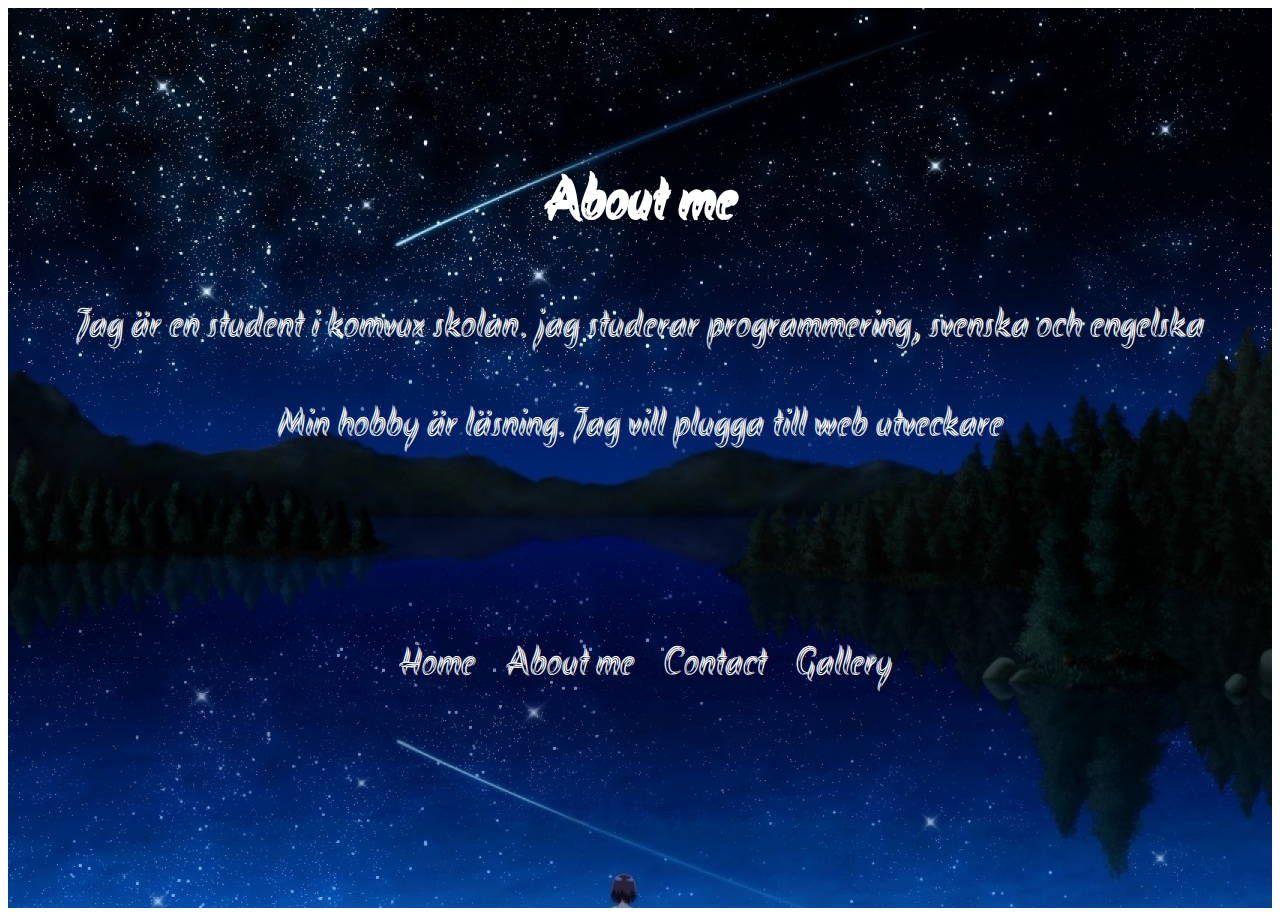
<file: about_me.html>
<!DOCTYPE html>
<html lang="en">
<head>
    <meta charset="UTF-8">
    <meta name="viewport" content="width=device-width, initial-scale=1.0">
    <meta http-equiv="X-UA-Compatible" content="ie=edge">
    <title>About Me</title>
    <link rel="stylesheet" href="style.css">
    <link href='https://fonts.googleapis.com/css?family=Akronim' rel='stylesheet'>
</head>
<body>
    <div class="gallery">
        <div>
            <h2>About me</h2>
            <p>Jag är en student i komvux skolan. jag studerar programmering, svenska och engelska</p>
            <p>Min hobby är läsning. Jag vill plugga till web utveckare </p>
        </div>
    <section class="list">
        <ul>
            <li><a href="index.html">Home</a></li>
            <li><a href="about_me.html">About me</a></li>
            <li><a href="contact.html">Contact</a></li>
            <li><a href="gallery.html">Gallery</a></li>
        </ul>
    </section>
    </div>
</body>
</html>
</file>
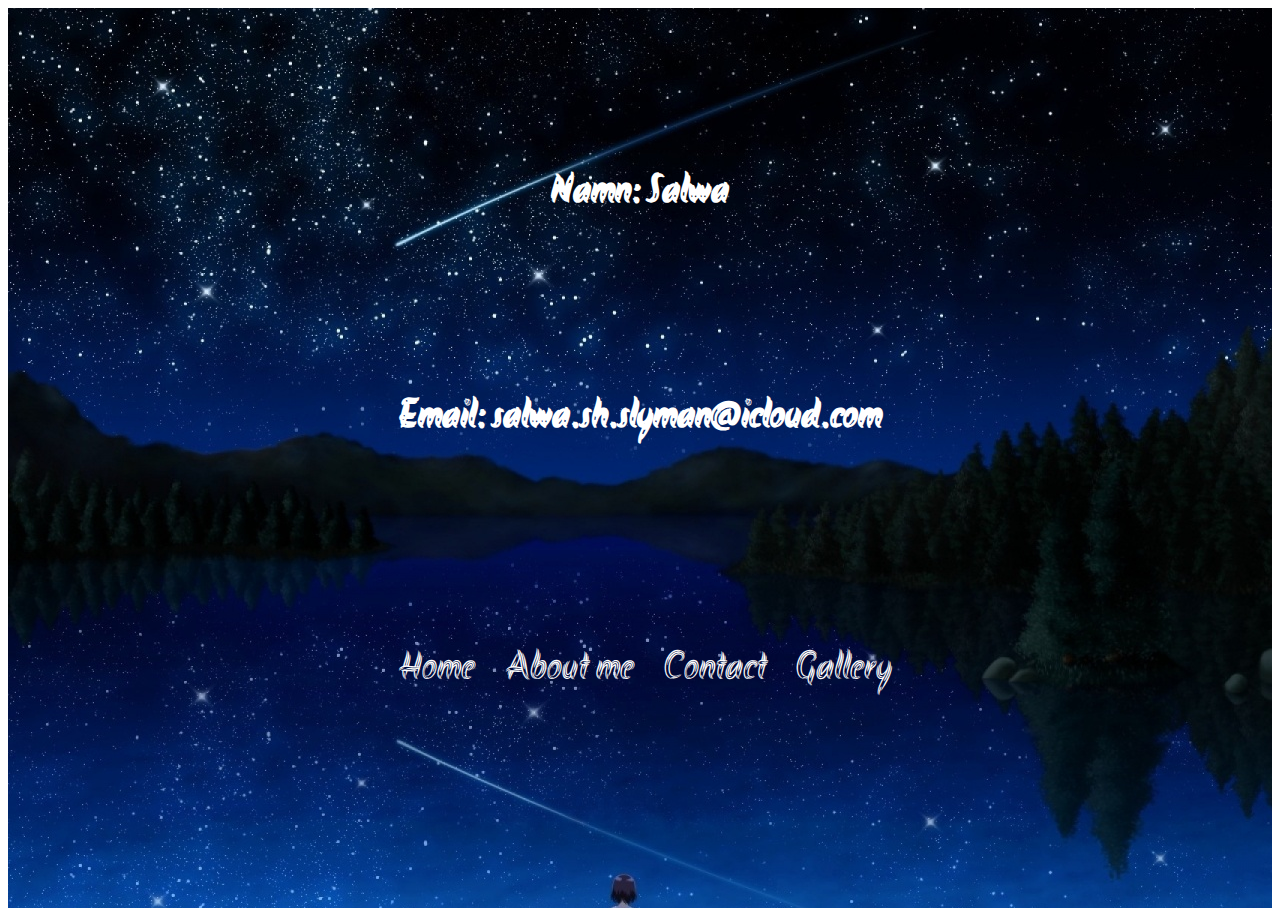
<file: contact.html>
<!DOCTYPE html>
<html lang="en">
<head>
    <meta charset="UTF-8">
    <meta name="viewport" content="width=device-width, initial-scale=1.0">
    <meta http-equiv="X-UA-Compatible" content="ie=edge">
    <title>Contact</title>
    <link rel="stylesheet" href="style.css">
    <link href='https://fonts.googleapis.com/css?family=Akronim' rel='stylesheet'>
</head>
<body>
    <div class="gallery">
        <div>
            <form>
                <h4> Namn: Salwa </h4><br>
                <h4> Email: salwa.sh.slyman@icloud.com</h4>
            </form>
        </div>
    <section class="list">
        <ul>
            <li><a href="index.html">Home</a></li>
            <li><a href="about_me.html">About me</a></li>
            <li><a href="contact.html">Contact</a></li>
            <li><a href="gallery.html">Gallery</a></li>
        </ul>
    </section>
    </div>
</body>
</html>
</file>
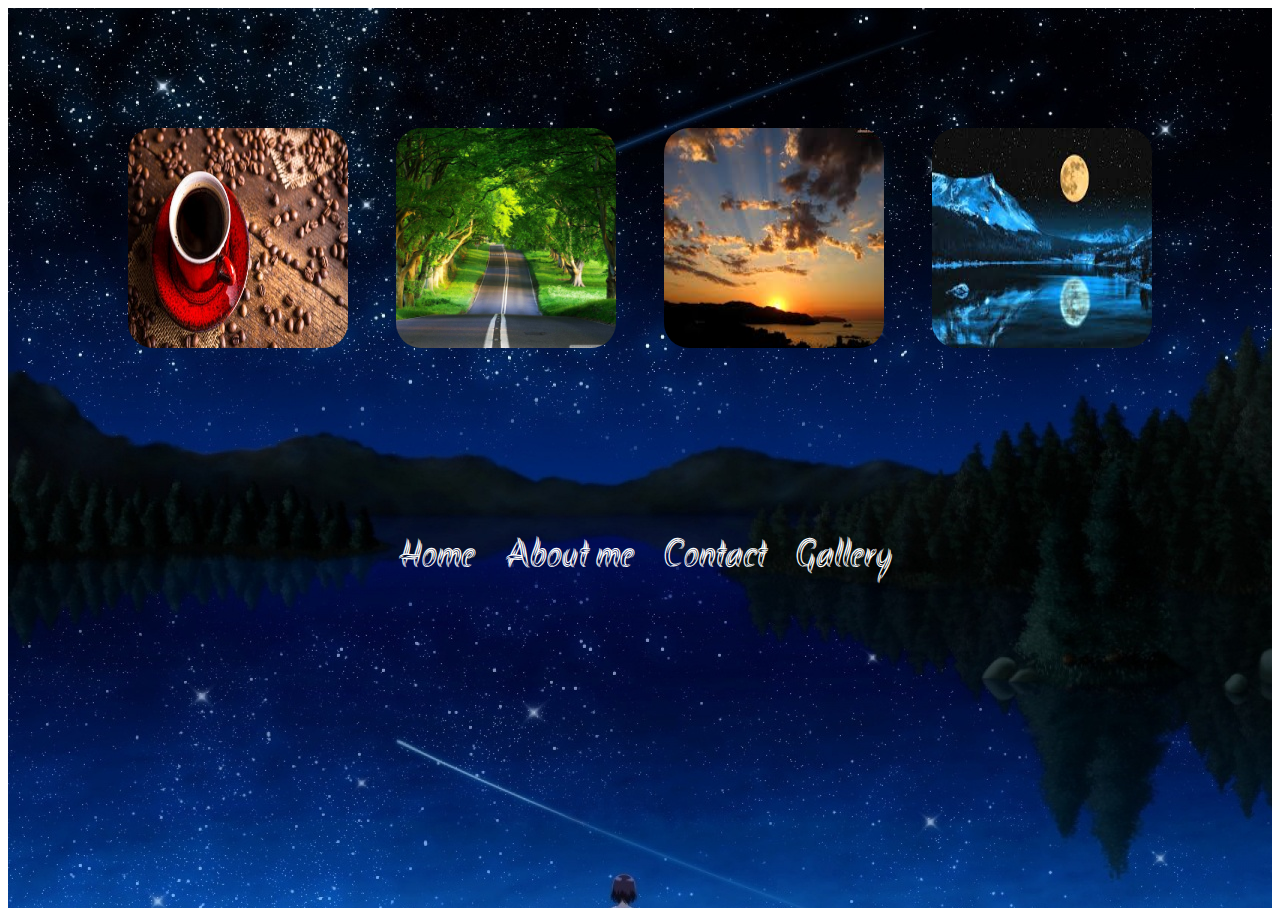
<file: gallery.html>
<!DOCTYPE html>
<html lang="en">
<head>
    <meta charset="UTF-8">
    <meta name="viewport" content="width=device-width, initial-scale=1.0">
    <meta http-equiv="X-UA-Compatible" content="ie=edge">
    <title>Gallery</title>
    <link rel="stylesheet" href="style.css">
    <link href='https://fonts.googleapis.com/css?family=Akronim' rel='stylesheet'>
</head>
<body>
    <div class="gallery">
        <div>
        <img src="bild/kave+310.jpg" alt="">
        <img src="bild/road.jpg" alt="">
        <img src="bild/sunrise.jpeg" alt="">
        <img src="bild/moon.jpeg" alt="">
        </div>
    <section class="list">
        <ul>
            <li><a href="index.html">Home</a></li>
            <li><a href="about_me.html">About me</a></li>
            <li><a href="contact.html">Contact</a></li>
            <li><a href="gallery.html">Gallery</a></li>
        </ul>
    </section>
    </div>
</body>
</html>
</file>
<file: style.css>
* html body {
    margin: 0%;
    padding: 0%;
} 
body{
    text-align: center;
    font-family: 'Akronim';
    font-size: 40px;
}
.homeList {
    color:#ad418f;
}
h1{
    color: #ad418f;
}
.content{
    z-index: 100;
    bottom: 0;
    text-align: center;
}
.mainPhoto {
    width: 320px;
    height: 320px;
    border-radius: 90px;
    box-shadow: 5px 5px 5px #fbfffc;
}
#myVideo {
    z-index: -1;
    position: fixed;
    right: 0;
    bottom: 0;
    min-width: 100%;
    min-height: 100%;
}
ul {
    display: inline-flex;
    list-style-type: none;
}
li {
    text-align: center;
    margin-right: 30px;
}
a {
    text-decoration: none;
    float: left;
    color: unset;
}
img {
    width: 220px;
    height: 220px;
    margin: 20px;
    border-radius: 25px;
}
.gallery {
    padding-top: 100px;
    box-sizing: border-box;
    height: 100vh;
    background-image: url(bild/stars.jpg);
    overflow: hidden;
    background-attachment: fixed;
    background-repeat: no-repeat;
    background-position: center;
    color: #ffffff;
}
.list {
    padding-top: 100px;
}
</file>
